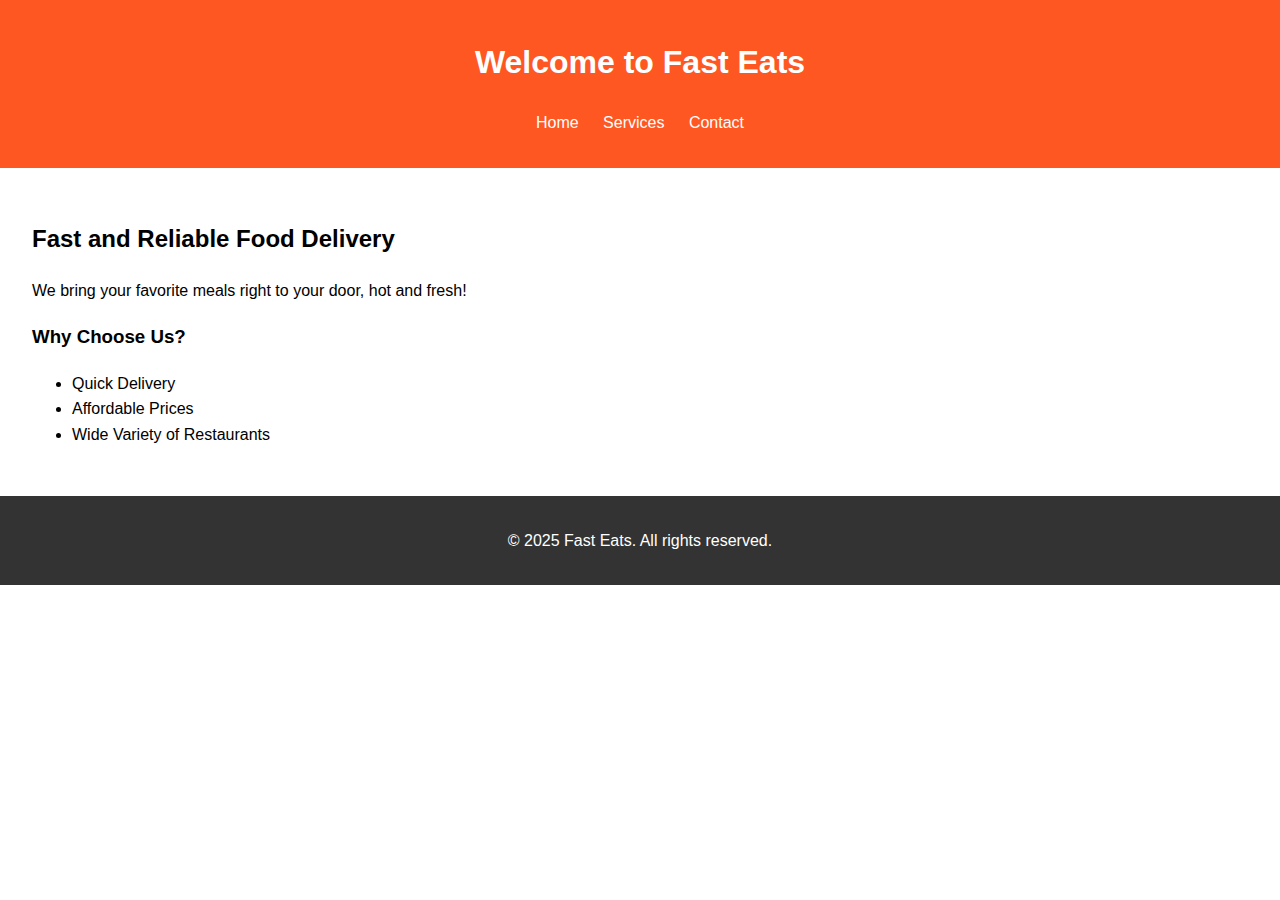
<file: index.html>
<!DOCTYPE html>
<html lang="en">
<head>
    <meta charset="UTF-8">
    <meta name="viewport" content="width=device-width, initial-scale=1.0">
    <title>Food Delivery</title>
    <link rel="stylesheet" href="styles.css">
</head>
<body>
    <header>
        <h1>Welcome to Fast Eats</h1>
        <nav>
            <ul>
                <li><a href="index.html">Home</a></li>
                <li><a href="services.html">Services</a></li>
                <li><a href="contact.html">Contact</a></li>
            </ul>
        </nav>
    </header>
    <main>
        <section>
            <h2>Fast and Reliable Food Delivery</h2>
            <p>We bring your favorite meals right to your door, hot and fresh!</p>
        </section>
        <section>
            <h3>Why Choose Us?</h3>
            <ul>
                <li>Quick Delivery</li>
                <li>Affordable Prices</li>
                <li>Wide Variety of Restaurants</li>
            </ul>
        </section>
    </main>
    <footer>
        <p>&copy; 2025 Fast Eats. All rights reserved.</p>
    </footer>
</body>
</html>
</file>
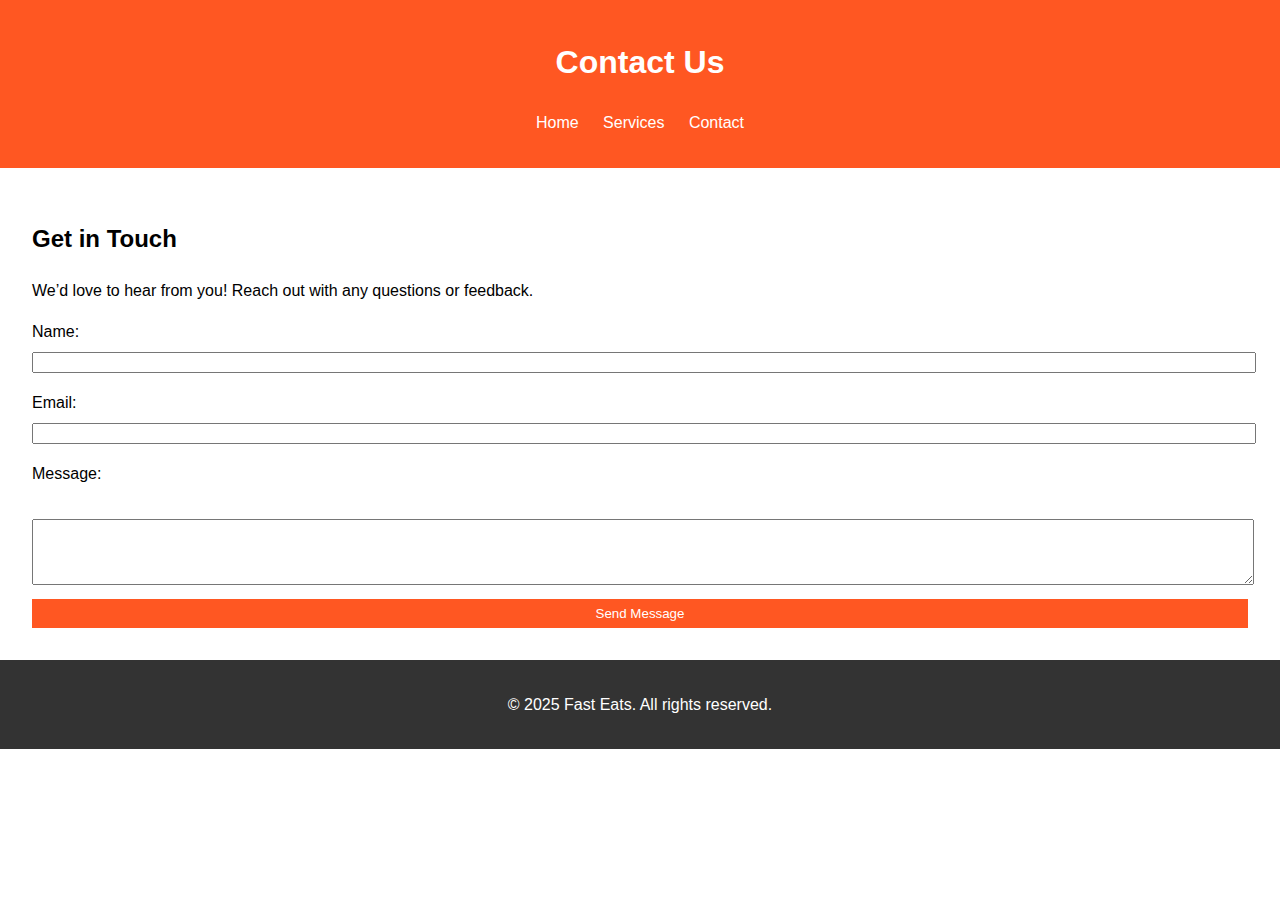
<file: contact.html>
<!DOCTYPE html>
<html lang="en">
<head>
    <meta charset="UTF-8">
    <meta name="viewport" content="width=device-width, initial-scale=1.0">
    <title>Contact Us</title>
    <link rel="stylesheet" href="styles.css">
</head>
<body>
    <header>
        <h1>Contact Us</h1>
        <nav>
            <ul>
                <li><a href="index.html">Home</a></li>
                <li><a href="services.html">Services</a></li>
                <li><a href="contact.html">Contact</a></li>
            </ul>
        </nav>
    </header>
    <main>
        <section>
            <h2>Get in Touch</h2>
            <p>We’d love to hear from you! Reach out with any questions or feedback.</p>
            <form action="#" method="post">
                <label for="name">Name:</label>
                <input type="text" id="name" name="name" required><br>
                <label for="email">Email:</label>
                <input type="email" id="email" name="email" required><br>
                <label for="message">Message:</label><br>
                <textarea id="message" name="message" rows="4" required></textarea><br>
                <button type="submit">Send Message</button>
            </form>
        </section>
    </main>
    <footer>
        <p>&copy; 2025 Fast Eats. All rights reserved.</p>
    </footer>
</body>
</html>
</file>
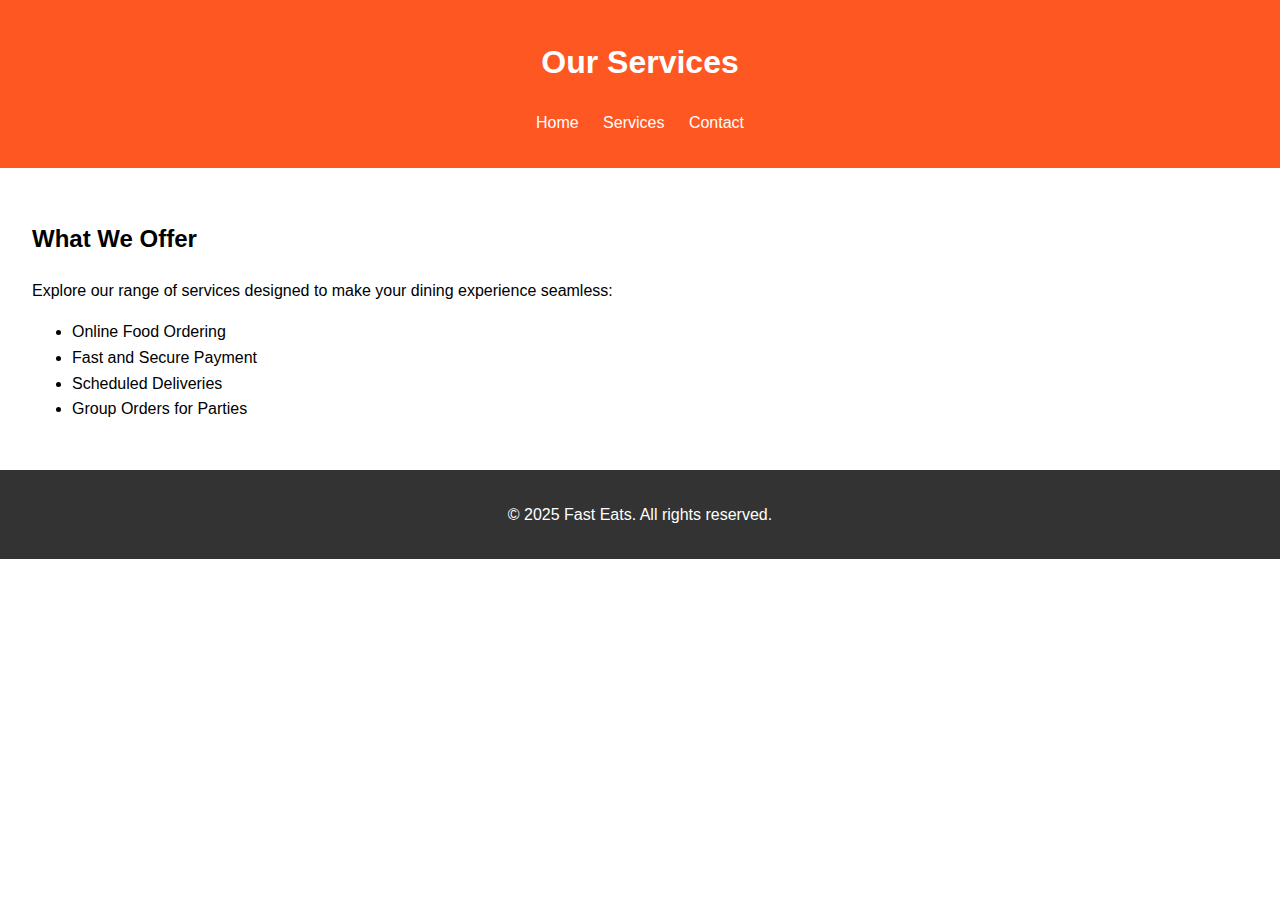
<file: services.html>
<!DOCTYPE html>
<html lang="en">
<head>
    <meta charset="UTF-8">
    <meta name="viewport" content="width=device-width, initial-scale=1.0">
    <title>Our Services</title>
    <link rel="stylesheet" href="styles.css">
</head>
<body>
    <header>
        <h1>Our Services</h1>
        <nav>
            <ul>
                <li><a href="index.html">Home</a></li>
                <li><a href="services.html">Services</a></li>
                <li><a href="contact.html">Contact</a></li>
            </ul>
        </nav>
    </header>
    <main>
        <section>
            <h2>What We Offer</h2>
            <p>Explore our range of services designed to make your dining experience seamless:</p>
            <ul>
                <li>Online Food Ordering</li>
                <li>Fast and Secure Payment</li>
                <li>Scheduled Deliveries</li>
                <li>Group Orders for Parties</li>
            </ul>
        </section>
    </main>
    <footer>
        <p>&copy; 2025 Fast Eats. All rights reserved.</p>
    </footer>
</body>
</html>
</file>
<file: styles.css>
body {
    font-family: Arial, sans-serif;
    margin: 0;
    padding: 0;
    line-height: 1.6;
}
header {
    background: #ff5722;
    color: white;
    padding: 1em 0;
    text-align: center;
}
header nav ul {
    list-style: none;
    padding: 0;
}
header nav ul li {
    display: inline;
    margin: 0 10px;
}
header nav ul li a {
    color: white;
    text-decoration: none;
}
main {
    padding: 2em;
}
footer {
    text-align: center;
    padding: 1em 0;
    background: #333;
    color: white;
}
form label {
    display: block;
    margin-top: 1em;
}
form input, form textarea, form button {
    width: 100%;
    margin-top: 0.5em;
}
form button {
    background: #ff5722;
    color: white;
    border: none;
    padding: 0.5em;
    cursor: pointer;
}
form button:hover {
    background: #e64a19;
}
</file>
